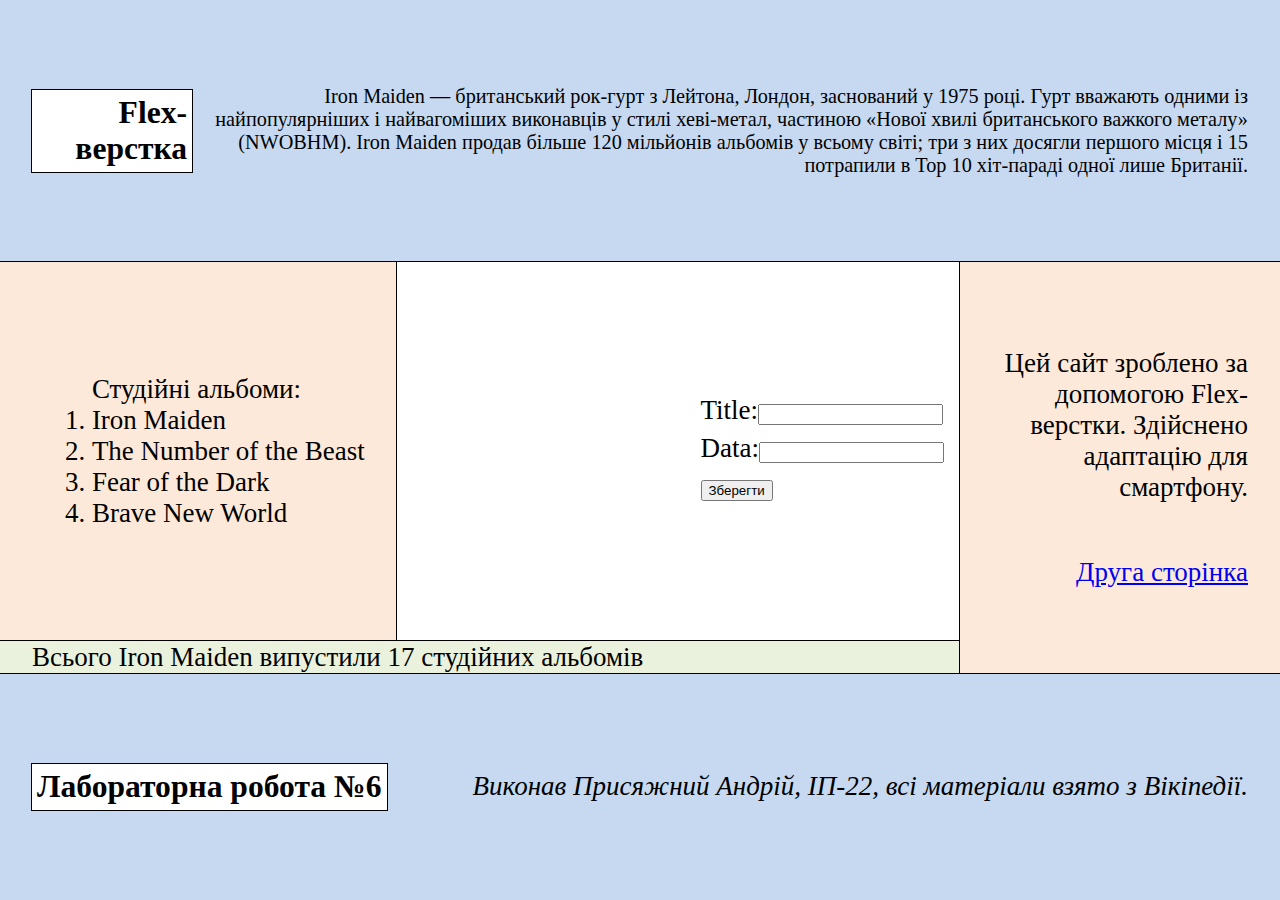
<file: index.html>
<!DOCTYPE html>

<html lang="en-UA">
	<head>
		<link rel="stylesheet" type="text/css" href="main_page_styles.css">
		<meta charset="utf-8">
		<meta name="viewport" content="width=device-width, initial-scale=1">
		<title>Main site</title>
	</head>

	
	<body class="body_style">
		<script>
			async function saveData() {
				let form = document.getElementById("creationForm");
				let formData = new FormData(form);

				let response = await fetch('save_data.php', {
												method: 'POST',
												body: formData
				});
				let data = await response.text();
				alert(data);

				form.elements.title.value = "";
				form.elements.data.value = "";
			}
		</script>

		<header class="left-center">

			<h3 id="x" class="border">Flex-верстка</h3>

			<p>Iron Maiden — британський рок-гурт з Лейтона, Лондон, заснований у 1975 році. Гурт вважають одними із найпопулярніших і найвагоміших виконавців у стилі хеві-метал, частиною «Нової хвилі британського важкого металу» (NWOBHM). Iron Maiden продав більше 120 мільйонів альбомів у всьому світі; три з них досягли першого місця і 15 потрапили в Тор 10 хіт-параді одної лише Британії.</p>
		</header>

		<main>
			<section class="section235 border">
				<section class="section23 border">
					<section class="section2 item-right border">
						<ol> Студійні альбоми:
							<li>Iron Maiden</li>
							<li>The Number of the Beast</li>
							<li>Fear of the Dark</li>
							<li>Brave New World</li>
						</ol>
					</section>

					<section class="section3 border">
						<form id="creationForm">
							Title:<input type="text" name="title" maxlength="20" required><br>
							Data:<input type="text" name="data" maxlength="255" required><br>
							<button type="button" onclick="saveData()">Зберегти</button>
						</form>
					</section>
				</section>

				<section class="section5 border">
					<p>Всього Iron Maiden випустили 17 студійних альбомів</p>
				</section>
			</section>

			

			<section class="section4 item-right border">
				<p>Цей сайт зроблено за допомогою Flex-верстки. Здійснено адаптацію для смартфону.</p>
				<p><a href="email_page.html">Друга сторінка</a></p>
			</section>
		</main>

		<footer class="left-center border">
			<h3 class="border">Лабораторна робота №6</h3>
			<p><em>Виконав Присяжний Андрій, ІП-22, всі матеріали взято з Вікіпедії. </em></p>
		</footer>
	</body>



</html>
</file>
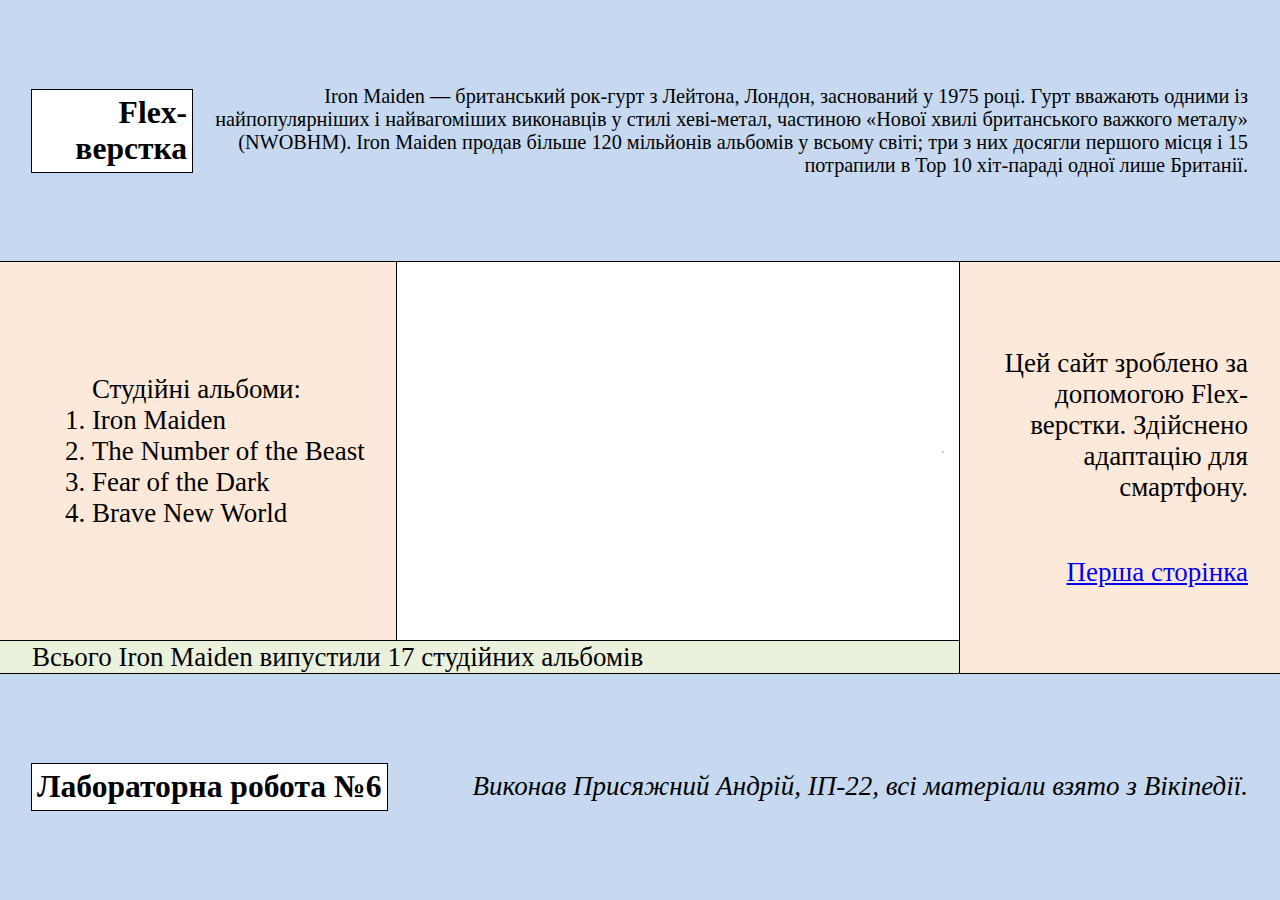
<file: email_page.html>
<!DOCTYPE html>

<html lang="en-UA">
	<head>
		<link rel="stylesheet" type="text/css" href="main_page_styles.css">
		<meta charset="utf-8">
		<meta name="viewport" content="width=device-width, initial-scale=1">
		<title>Main site</title>
	</head>

	<body class="body_style">
		<header class="left-center">

			<h3 id="x" class="border">Flex-верстка</h3>

			<p>Iron Maiden — британський рок-гурт з Лейтона, Лондон, заснований у 1975 році. Гурт вважають одними із найпопулярніших і найвагоміших виконавців у стилі хеві-метал, частиною «Нової хвилі британського важкого металу» (NWOBHM). Iron Maiden продав більше 120 мільйонів альбомів у всьому світі; три з них досягли першого місця і 15 потрапили в Тор 10 хіт-параді одної лише Британії.</p>

		</header>





		<main>

			<section class="section235">

				<section class="section23">

					<section class="section2 item-right border">

						<ol> Студійні альбоми:

							<li>Iron Maiden</li>

							<li>The Number of the Beast</li>

							<li>Fear of the Dark</li>

							<li>Brave New World</li>

						</ol>

					</section>



					<section class="section3 border" id="tabsContainer">
						<section class="tab" id="tabLinksContainer"></section>
						<section id="tabDataContainer"></section>
					</section>

				</section>





				<section class="section5 border">

					<p>Всього Iron Maiden випустили 17 студійних альбомів</p>

				</section>

			</section>

			

			<section class="section4 item-right border">

				<p>Цей сайт зроблено за допомогою Flex-верстки. Здійснено адаптацію для смартфону.</p>

				<p><a href="http://lab6web.infinityfreeapp.com/">Перша сторінка</a></p>

			</section>

		</main>





		<footer class="left-center border">

			<h3 class="border">Лабораторна робота №6</h3>

			<p><em>Виконав Присяжний Андрій, ІП-22, всі матеріали взято з Вікіпедії. </em></p>

		</footer>

		<script>
			function loadScript(src) {
			  return new Promise(function(resolve, reject) {
			    let script = document.createElement('script');
			    script.src = src;

			    script.onload = resolve;
			    script.onerror = reject;

			    document.head.append(script);
			  });
			}

			let promise = loadScript('tabs_handler.js');
			promise.then(() => {fetchUpdates();});
			promise.catch((error) => {
		        console.error('Error loading script:', error);
		    });;
		</script>	
	</body>



</html>
</file>
<file: main_page_styles.css>
.body_style {

    display: flex;

    flex-direction: column;

    min-height: 100vh; 

    margin: 0;

    padding: 0;

    font-size: 3vmin;

}



header, footer {

    background-color: rgb(198, 217, 241);

    flex: 100%;

}



main {

    flex-grow: 1;

    background-color: green;

    display: flex;

    flex: 100%;

}





header>p{

	font-size: 2.25vmin;

	text-align: right;

}



.left-center{

	display: flex;

	justify-content: space-between;

	align-items: center;

	padding: 0 32px;

}

.left-center > h3{

	background-color: white;

	min-width: 150px;

	padding: 5px;

	margin-right: 16px;

}





.section235 {

	display: flex;

	flex-direction: column;

	flex: 75%;

	max-width: 75%;

	background-color: yellow;

}

.section23 {

	flex: 1;

	flex: 100%;

	display: flex;

}

.section2 {

	flex: 42%;

	background-color: rgb(253, 233, 217);

}

.section3 {
	flex: 58%;
    background-color: white;
    display: flex;
    align-items: flex-end;
    flex-direction: column;
    justify-content: center;
    padding-right: 16px;
}
.section3 > form>* {
	margin-bottom: 8px;
}
.preview_img{

	margin-left: auto;

	max-width: 100%;

	max-height: 300px;

}

.section5 {

	flex: 0;

	width: 100%;

	background-color: rgb(234, 241, 221);

}

.section5>p {

	margin: 1px 1px 1px 32px;

}



.section4 {

	padding-left: 10px;

	flex: 25%;

	max-width: 25%;

    background-color: rgb(253, 233, 217);

}

.item-right {

	display: flex;

    flex-direction: column;

    justify-content: center;

    align-items: flex-end;

    padding-right: 32px;

    box-sizing: border-box;

}

.section4>p{

	text-align: right;

}



#x {

	text-align: right;

}



.border {

	outline: 1px solid black;

}

.links-list>li>a:hover {

        color: red;

}



@media screen and (max-width: 800px) {

	.section235, .section4 {

		flex: 100%;

		max-width: 100%;

	}

	main {

		flex-direction: column;

	}

}

.tab {
  overflow: hidden;
  border: 1px solid #ccc;
  background-color: #f1f1f1;
}

.tab button {
  background-color: inherit;
  float: left;
  border: none;
  outline: none;
  cursor: pointer;
  padding: 14px 16px;
  transition: 0.3s;
}

.tab button:hover {
  background-color: #ddd;
}

.tab button.active {
  background-color: #ccc;
}

.tabcontent {
  display: none;
  padding: 6px 12px;
  border: 1px solid #ccc;
  border-top: none;
}
</file>
